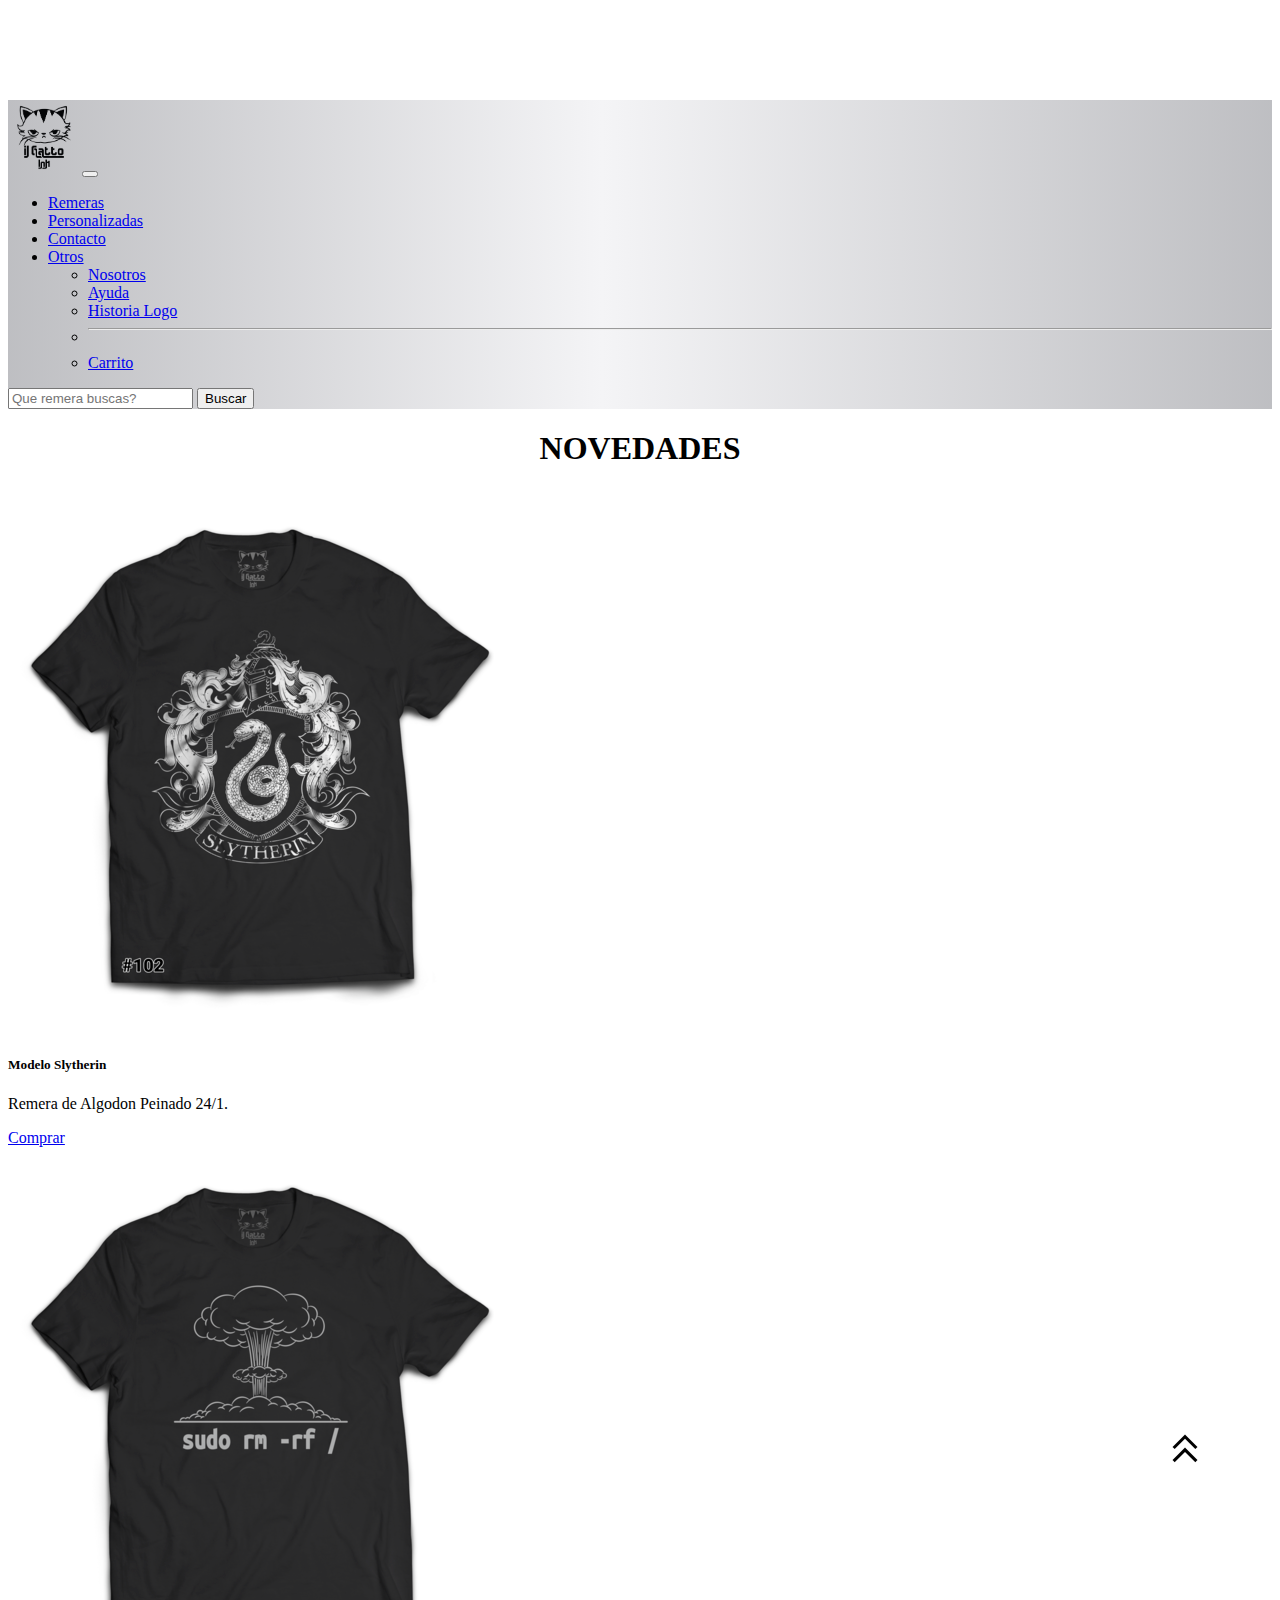
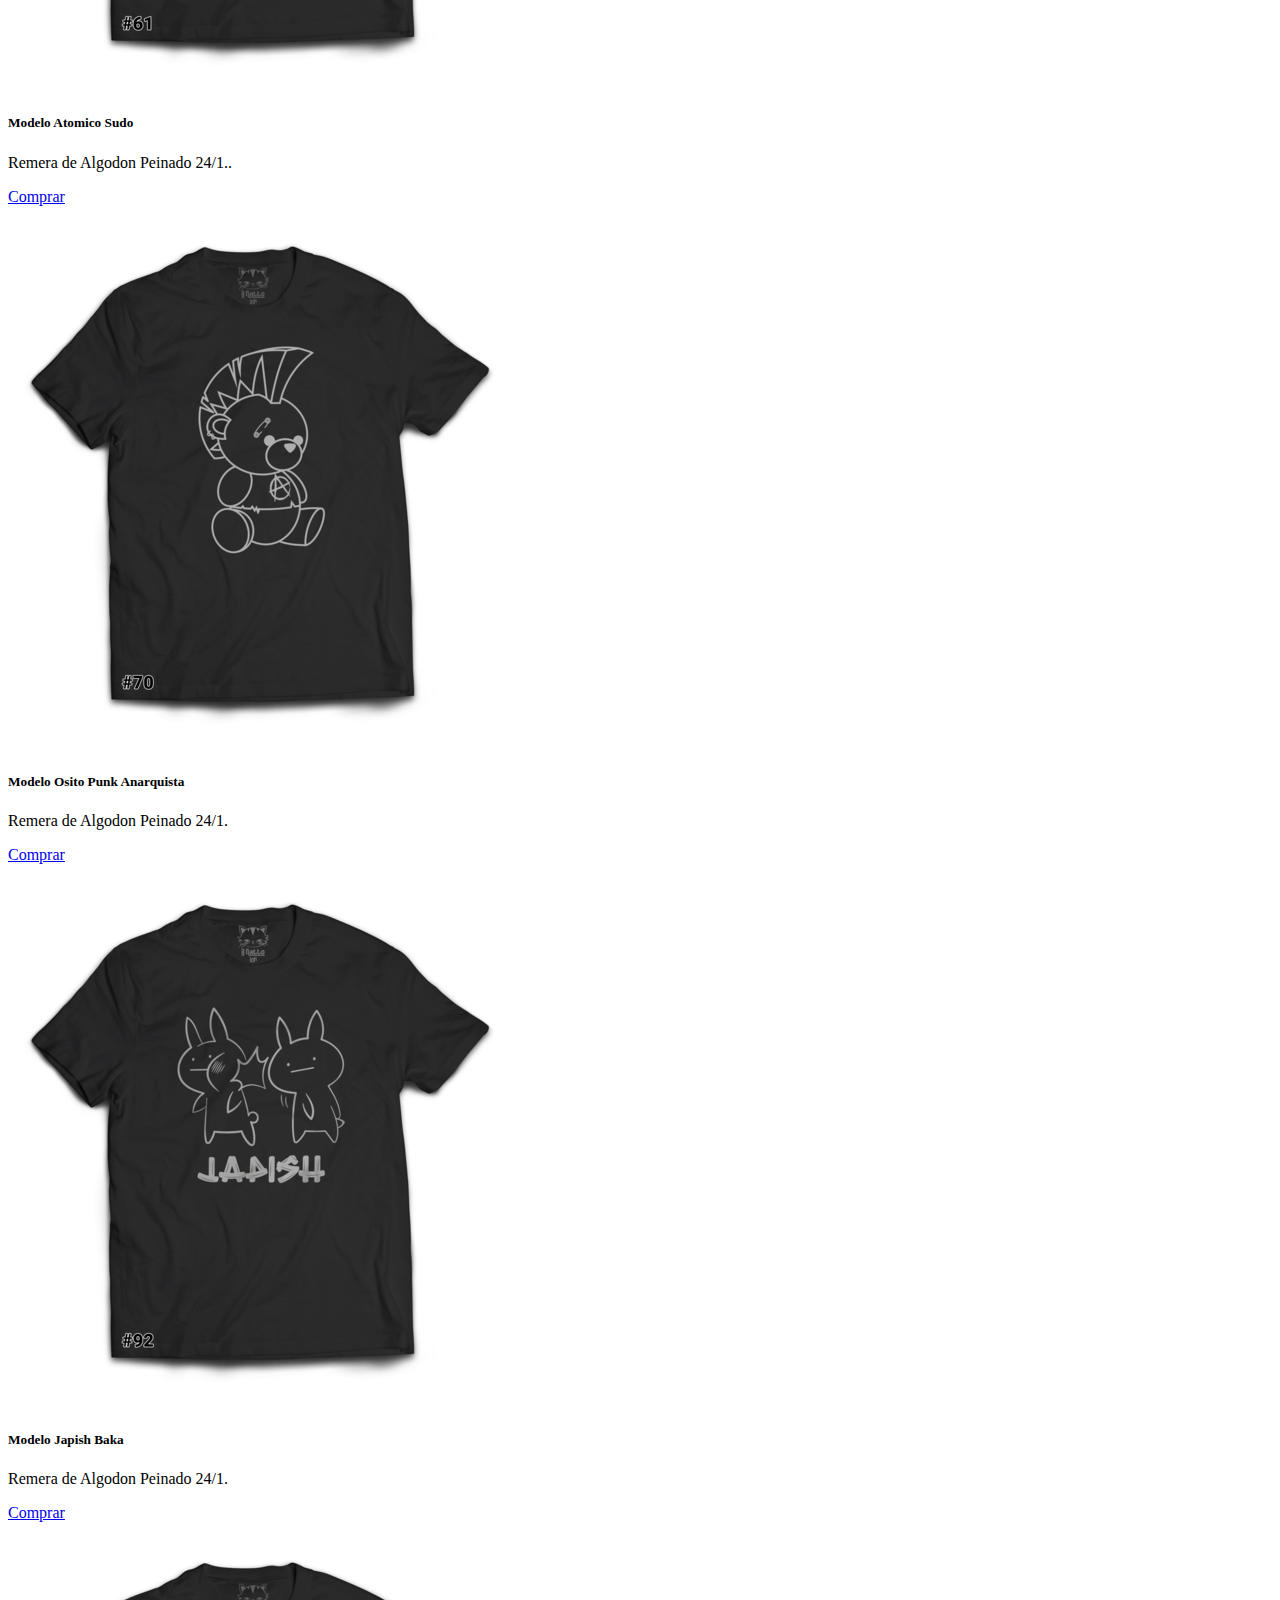
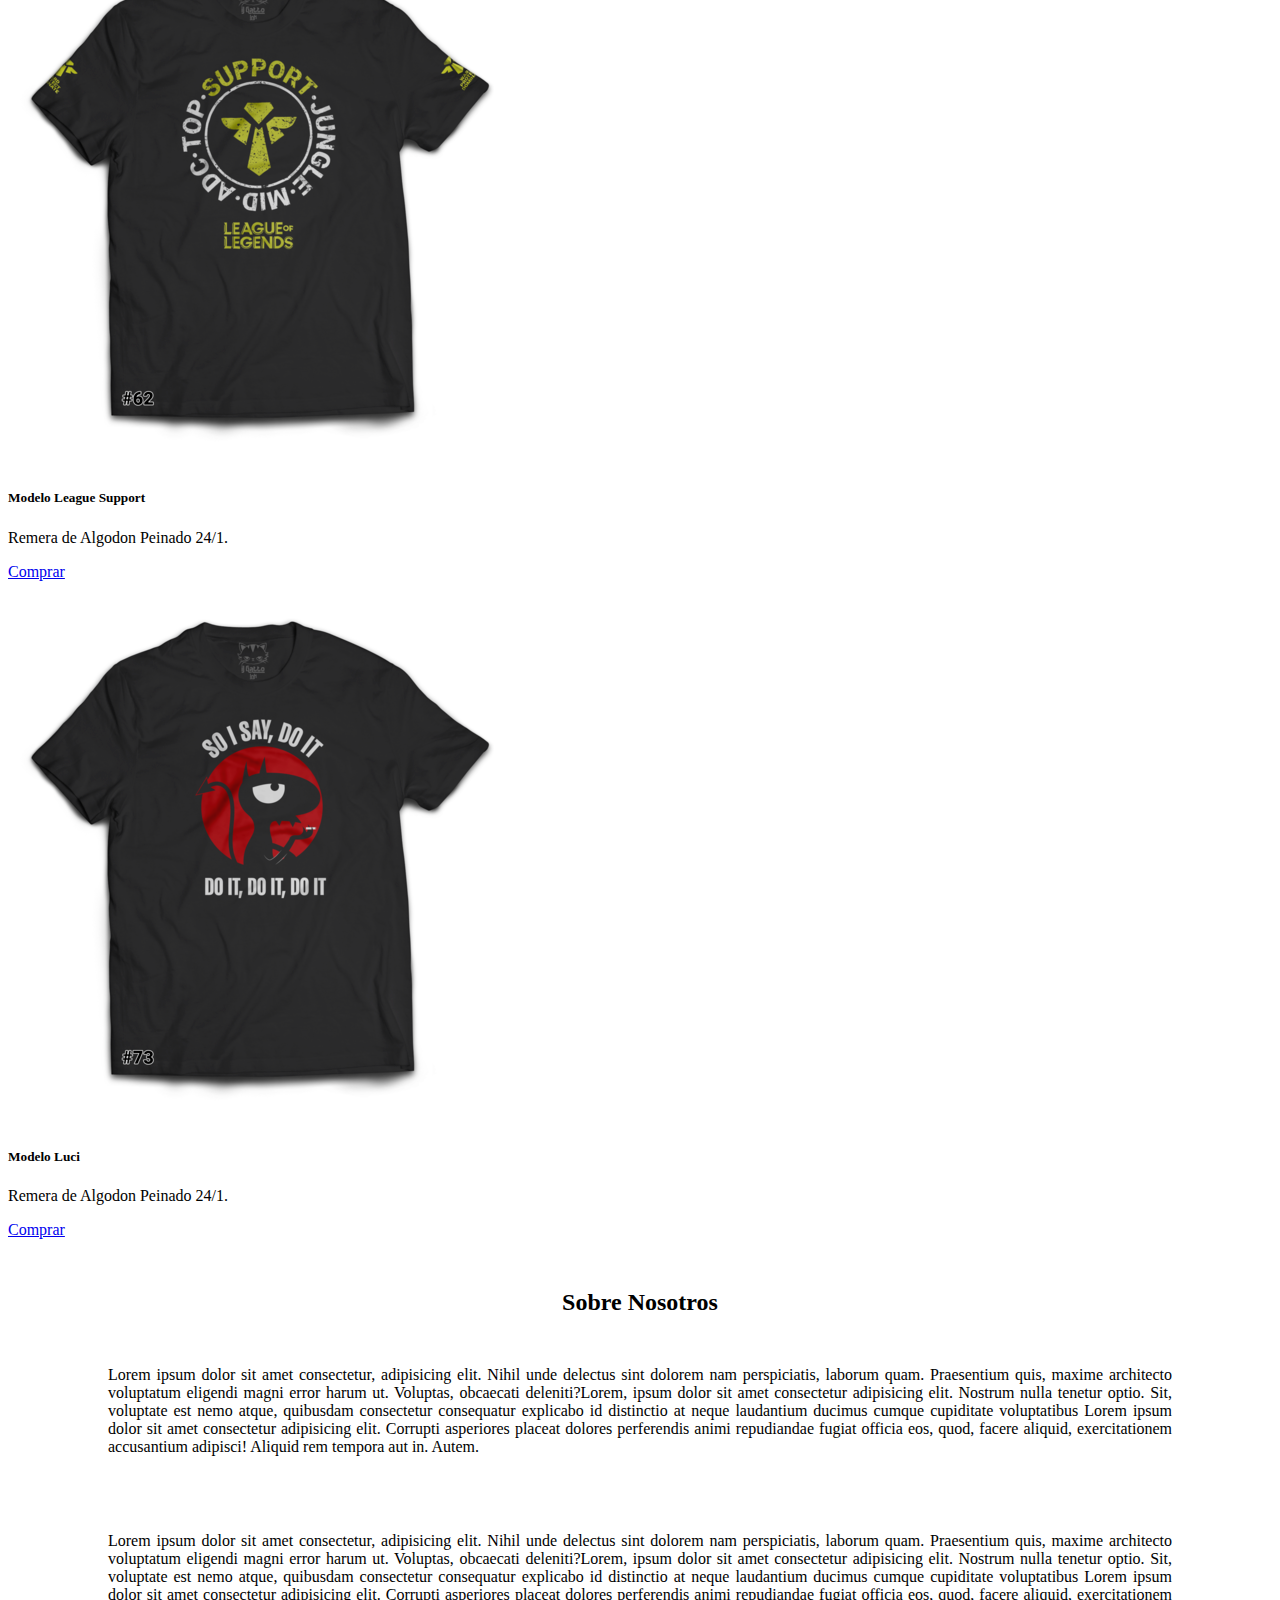
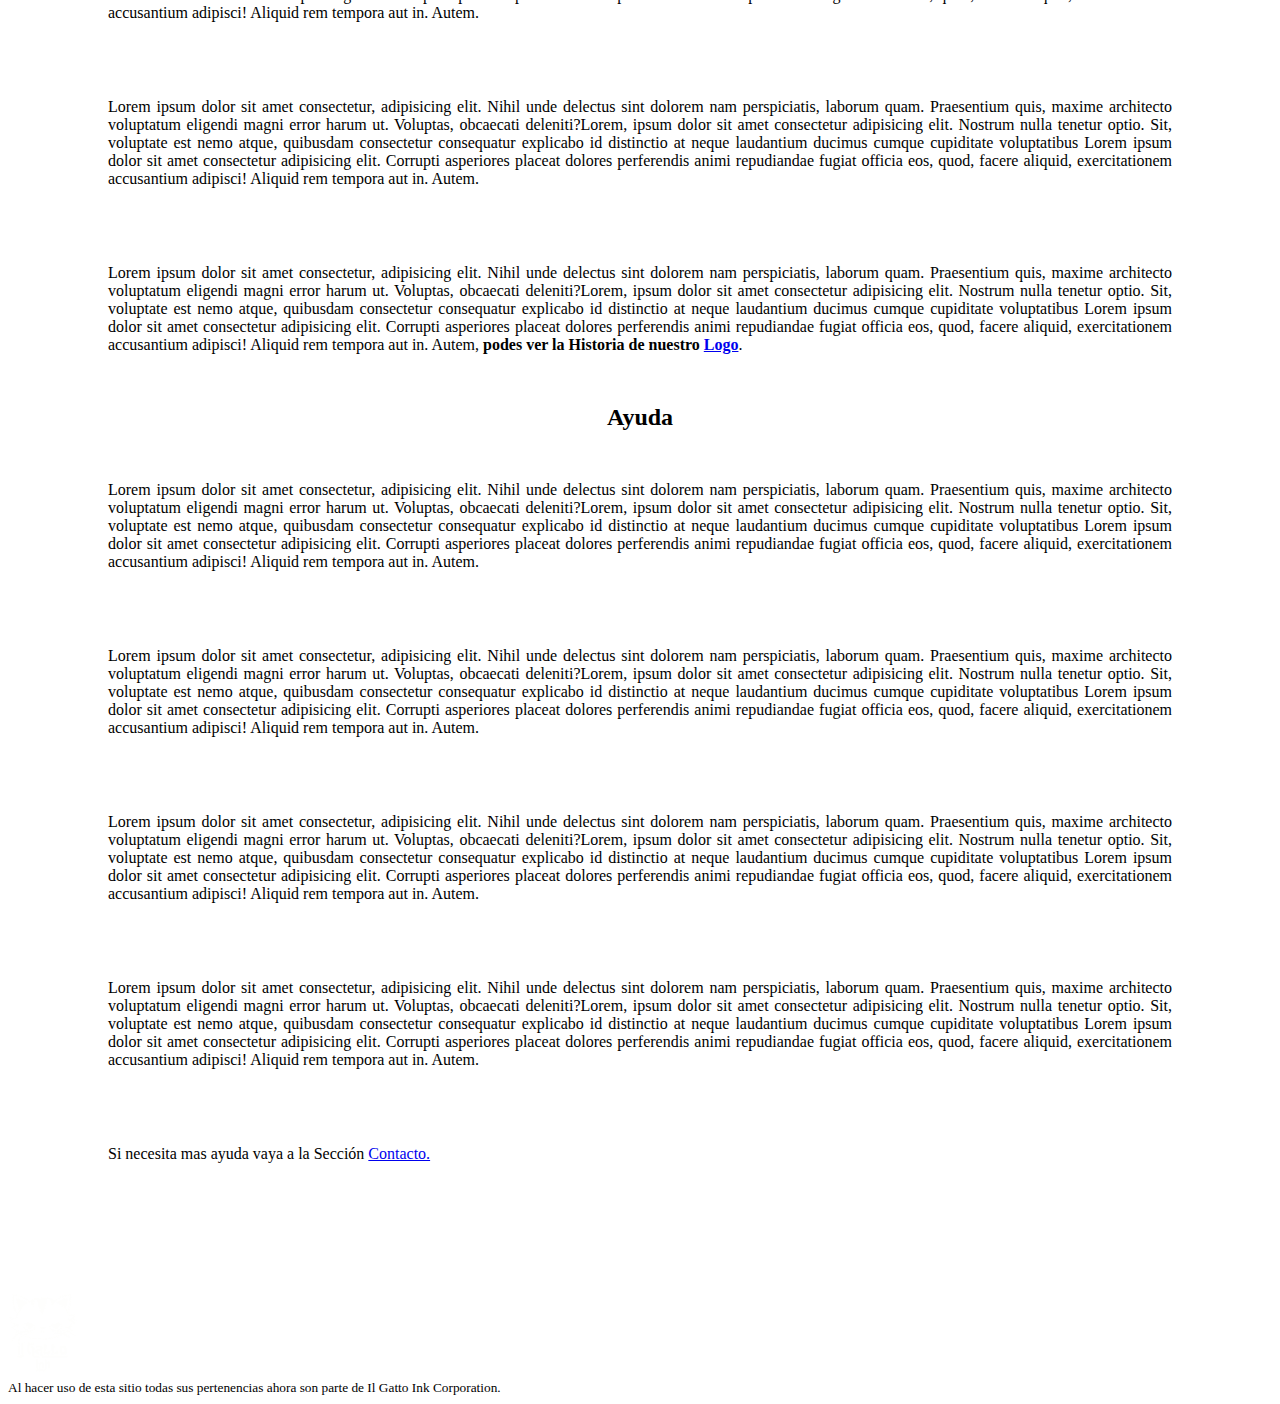
<file: index.html>
<!DOCTYPE html>
<html lang="en">
<head>
    <meta charset="UTF-8">
    <meta http-equiv="X-UA-Compatible" content="IE=edge">
    <meta name="viewport" content="width=device-width, initial-scale=1.0">
    <title>Il Gatto Ink-Inicio</title>
    <link rel="icon" type="image/png" href="./img/faviconBlancoBordeTransparente.png">
    <link href="https://cdn.jsdelivr.net/npm/bootstrap@5.2.1/dist/css/bootstrap.min.css" rel="stylesheet" integrity="sha384-iYQeCzEYFbKjA/T2uDLTpkwGzCiq6soy8tYaI1GyVh/UjpbCx/TYkiZhlZB6+fzT" crossorigin="anonymous">
    <link rel="stylesheet" href="style.css">
    <link rel="stylesheet" href="https://cdnjs.cloudflare.com/ajax/libs/animate.css/4.1.1/animate.min.css"/>
    <link rel="stylesheet" href="https://fonts.googleapis.com/css2?family=Material+Symbols+Outlined:opsz,wght,FILL,GRAD@48,400,0,0" />
</head>
<body>
    <div class="todo">
        
        <nav class="navbar fixed-top navbar-expand-lg bg-light nav-color">
            <div class="container-fluid">
            <a class="navbar-brand" href="index.html"><img class="animate__animated animate__jackInTheBox" src="img/logoNegroTransparente.png" width="70px" alt="Logo Il Gatto Ink"></a>
            <button class="navbar-toggler" type="button" data-bs-toggle="collapse" data-bs-target="#navbarSupportedContent" aria-controls="navbarSupportedContent" aria-expanded="false" aria-label="Toggle navigation">
                <span class="navbar-toggler-icon"></span>
            </button>
            <div class="collapse navbar-collapse" id="navbarSupportedContent">
                <ul class="navbar-nav me-auto mb-2 mb-lg-0">
                <li class="nav-item">
                    <a class="nav-link active" aria-current="page" href="remeras2.html">Remeras</a>
                </li>
                <li class="nav-item">
                    <a class="nav-link" href="personalizadas2.html">Personalizadas</a>
                </li>
                <li class="nav-item">
                    <a class="nav-link" href="contacto2.html">Contacto</a>
                </li>
                <li class="nav-item dropdown">
                    <a class="nav-link dropdown-toggle" href="#" role="button" data-bs-toggle="dropdown" aria-expanded="false">
                    Otros
                    </a>
                    <ul class="dropdown-menu">
                    <li><a class="dropdown-item" href="index.html#nosotros">Nosotros</a></li>
                    <li><a class="dropdown-item" href="index.html#ayuda">Ayuda</a></li>
                    <li><a class="dropdown-item" href="historia-del-logo2.html">Historia Logo</a></li>
                    <li><hr class="dropdown-divider"></li>
                    <li><a class="dropdown-item" href="#">Carrito</a></li>
                    </ul>
                </li>
                
                </ul>
                <form class="d-flex" role="search">
                <input class="form-control me-2" type="search" placeholder="Que remera buscas?" aria-label="Search">
                <button class="btn btn-outline-success" type="submit">Buscar</button>
                </form>
            </div>
            </div>
        </nav>
        

        <div class="container-fluid">
            <h1>NOVEDADES</h1>
        </div>

        <div class="container-fluid">
            <div class="row g-3">
                <div class="col-12 col-md-6 col-lg-4">
                    <div class="card">
                        <img src="img/102-Slytherin Frente Negro.png" alt="Foto de remera" class="card-img-top">
                        <div class="card-body">
                            <h5 class="card-title">Modelo Slytherin</h5>
                            <p class="card-text">Remera de Algodon Peinado 24/1.</p>
                            <a href="#" class="btn btn-primary">Comprar</a>
                        </div>
                    </div>
                </div>        
            
                <div class="col-12 col-md-6 col-lg-4">
                    <div class="card">
                        <img src="img/61-Atomico Sudo Negra.png" alt="Foto de remera" class="card-img-top">
                        <div class="card-body">
                            <h5 class="card-title">Modelo Atomico Sudo</h5>
                            <p class="card-text">Remera de Algodon Peinado 24/1..</p>
                            <a href="#" class="btn btn-primary">Comprar</a>
                        </div>
                    </div>
                </div>
            
                <div class="col-12 col-md-6 col-lg-4">
                    <div class="card">
                        <img src="img/70-Osito Punk Negra.png" alt="Foto de remera" class="card-img-top">
                        <div class="card-body">
                            <h5 class="card-title">Modelo Osito Punk Anarquista</h5>
                            <p class="card-text">Remera de Algodon Peinado 24/1.</p>
                            <a href="#" class="btn btn-primary">Comprar</a>
                        </div>
                    </div>
                </div>

                <div class="col-12 col-md-6 col-lg-4">
                    <div class="card">
                        <img src="img/92-Japish Baka Negra.png" alt="Foto de remera" class="card-img-top">
                        <div class="card-body">
                            <h5 class="card-title">Modelo Japish Baka</h5>
                            <p class="card-text">Remera de Algodon Peinado 24/1.</p>
                            <a href="#" class="btn btn-primary">Comprar</a>
                        </div>
                    </div>
                </div>

                <div class="col-12 col-md-6 col-lg-4">
                    <div class="card">
                        <img src="img/62-LOL Support Negra.png" alt="Foto de remera" class="card-img-top">
                        <div class="card-body">
                            <h5 class="card-title">Modelo League Support</h5>
                            <p class="card-text">Remera de Algodon Peinado 24/1.</p>
                            <a href="#" class="btn btn-primary">Comprar</a>
                        </div>
                    </div>
                </div>

                <div class="col-12 col-md-6 col-lg-4">
                    <div class="card">
                        <img src="img/73-Luci The Demon Negra.png" alt="Foto de remera" class="card-img-top">
                        <div class="card-body">
                            <h5 class="card-title">Modelo Luci</h5>
                            <p class="card-text">Remera de Algodon Peinado 24/1.</p>
                            <a href="#" class="btn btn-primary">Comprar</a>
                        </div>
                    </div>
                </div>
            </div>
        </div>
        <div class="container-fluid contenido" >
            <div class="row">
                <div class="col">
                    <section id="nosotros">
                        <h2>Sobre Nosotros</h2>
                        <p class="espacio" class="texto-acomodado">Lorem ipsum dolor sit amet consectetur, adipisicing elit. Nihil unde delectus sint dolorem nam perspiciatis, laborum quam. Praesentium quis, maxime architecto voluptatum eligendi magni error harum ut. Voluptas, obcaecati deleniti?Lorem, ipsum dolor sit amet consectetur adipisicing elit. Nostrum nulla tenetur optio. Sit, voluptate est nemo atque, quibusdam consectetur consequatur explicabo id distinctio at neque laudantium ducimus cumque cupiditate voluptatibus Lorem ipsum dolor sit amet consectetur adipisicing elit. Corrupti asperiores placeat dolores perferendis animi repudiandae fugiat officia eos, quod, facere aliquid, exercitationem accusantium adipisci! Aliquid rem tempora aut in. Autem.</p>

                        <p>Lorem ipsum dolor sit amet consectetur, adipisicing elit. Nihil unde delectus sint dolorem nam perspiciatis, laborum quam. Praesentium quis, maxime architecto voluptatum eligendi magni error harum ut. Voluptas, obcaecati deleniti?Lorem, ipsum dolor sit amet consectetur adipisicing elit. Nostrum nulla tenetur optio. Sit, voluptate est nemo atque, quibusdam consectetur consequatur explicabo id distinctio at neque laudantium ducimus cumque cupiditate voluptatibus Lorem ipsum dolor sit amet consectetur adipisicing elit. Corrupti asperiores placeat dolores perferendis animi repudiandae fugiat officia eos, quod, facere aliquid, exercitationem accusantium adipisci! Aliquid rem tempora aut in. Autem.</p>

                        <p>Lorem ipsum dolor sit amet consectetur, adipisicing elit. Nihil unde delectus sint dolorem nam perspiciatis, laborum quam. Praesentium quis, maxime architecto voluptatum eligendi magni error harum ut. Voluptas, obcaecati deleniti?Lorem, ipsum dolor sit amet consectetur adipisicing elit. Nostrum nulla tenetur optio. Sit, voluptate est nemo atque, quibusdam consectetur consequatur explicabo id distinctio at neque laudantium ducimus cumque cupiditate voluptatibus Lorem ipsum dolor sit amet consectetur adipisicing elit. Corrupti asperiores placeat dolores perferendis animi repudiandae fugiat officia eos, quod, facere aliquid, exercitationem accusantium adipisci! Aliquid rem tempora aut in. Autem.</p>
                        
                        <p>Lorem ipsum dolor sit amet consectetur, adipisicing elit. Nihil unde delectus sint dolorem nam perspiciatis, laborum quam. Praesentium quis, maxime architecto voluptatum eligendi magni error harum ut. Voluptas, obcaecati deleniti?Lorem, ipsum dolor sit amet consectetur adipisicing elit. Nostrum nulla tenetur optio. Sit, voluptate est nemo atque, quibusdam consectetur consequatur explicabo id distinctio at neque laudantium ducimus cumque cupiditate voluptatibus Lorem ipsum dolor sit amet consectetur adipisicing elit. Corrupti asperiores placeat dolores perferendis animi repudiandae fugiat officia eos, quod, facere aliquid, exercitationem accusantium adipisci! Aliquid rem tempora aut in. Autem, <strong>podes ver la Historia de nuestro <a href="historia-del-logo2.html">Logo</strong></a>.</p>
                    </section>

                    <section id="ayuda">
                        <h2>Ayuda</h2>

                        <p>Lorem ipsum dolor sit amet consectetur, adipisicing elit. Nihil unde delectus sint dolorem nam perspiciatis, laborum quam. Praesentium quis, maxime architecto voluptatum eligendi magni error harum ut. Voluptas, obcaecati deleniti?Lorem, ipsum dolor sit amet consectetur adipisicing elit. Nostrum nulla tenetur optio. Sit, voluptate est nemo atque, quibusdam consectetur consequatur explicabo id distinctio at neque laudantium ducimus cumque cupiditate voluptatibus Lorem ipsum dolor sit amet consectetur adipisicing elit. Corrupti asperiores placeat dolores perferendis animi repudiandae fugiat officia eos, quod, facere aliquid, exercitationem accusantium adipisci! Aliquid rem tempora aut in. Autem.</p>

                        <p>Lorem ipsum dolor sit amet consectetur, adipisicing elit. Nihil unde delectus sint dolorem nam perspiciatis, laborum quam. Praesentium quis, maxime architecto voluptatum eligendi magni error harum ut. Voluptas, obcaecati deleniti?Lorem, ipsum dolor sit amet consectetur adipisicing elit. Nostrum nulla tenetur optio. Sit, voluptate est nemo atque, quibusdam consectetur consequatur explicabo id distinctio at neque laudantium ducimus cumque cupiditate voluptatibus Lorem ipsum dolor sit amet consectetur adipisicing elit. Corrupti asperiores placeat dolores perferendis animi repudiandae fugiat officia eos, quod, facere aliquid, exercitationem accusantium adipisci! Aliquid rem tempora aut in. Autem.</p>

                        <p>Lorem ipsum dolor sit amet consectetur, adipisicing elit. Nihil unde delectus sint dolorem nam perspiciatis, laborum quam. Praesentium quis, maxime architecto voluptatum eligendi magni error harum ut. Voluptas, obcaecati deleniti?Lorem, ipsum dolor sit amet consectetur adipisicing elit. Nostrum nulla tenetur optio. Sit, voluptate est nemo atque, quibusdam consectetur consequatur explicabo id distinctio at neque laudantium ducimus cumque cupiditate voluptatibus Lorem ipsum dolor sit amet consectetur adipisicing elit. Corrupti asperiores placeat dolores perferendis animi repudiandae fugiat officia eos, quod, facere aliquid, exercitationem accusantium adipisci! Aliquid rem tempora aut in. Autem.</p>

                        <p>Lorem ipsum dolor sit amet consectetur, adipisicing elit. Nihil unde delectus sint dolorem nam perspiciatis, laborum quam. Praesentium quis, maxime architecto voluptatum eligendi magni error harum ut. Voluptas, obcaecati deleniti?Lorem, ipsum dolor sit amet consectetur adipisicing elit. Nostrum nulla tenetur optio. Sit, voluptate est nemo atque, quibusdam consectetur consequatur explicabo id distinctio at neque laudantium ducimus cumque cupiditate voluptatibus Lorem ipsum dolor sit amet consectetur adipisicing elit. Corrupti asperiores placeat dolores perferendis animi repudiandae fugiat officia eos, quod, facere aliquid, exercitationem accusantium adipisci! Aliquid rem tempora aut in. Autem.</p>

                        <p>Si necesita mas ayuda vaya a la Sección <a href="contacto2.html">Contacto.</a></p>
                        
                    </section>
                </div>
            </div>
        </div>
        
        <a href="#" class="siempre-al-top "><span class="material-symbols-outlined">keyboard_double_arrow_up</span></a>
        
        
                           
        <footer class="py-4 bg-dark text-white-50">
            <div class="container-fluid text-center">
            <img src="img/logoBlancoTransparente.png" width="70px" alt="Logo Il Gatto Ink">
            </div>
            <div class="container-fluid text-center">
                <small>Al hacer uso de esta sitio todas sus pertenencias ahora son parte de Il Gatto Ink Corporation.</small>
            </div>
        </footer>       
        
      
 
    </div>   
    
<!-- bootstrap script -->
    <!-- NO TOCAR -->
    <script src="https://cdn.jsdelivr.net/npm/bootstrap@5.2.1/dist/js/bootstrap.bundle.min.js" integrity="sha384-u1OknCvxWvY5kfmNBILK2hRnQC3Pr17a+RTT6rIHI7NnikvbZlHgTPOOmMi466C8" crossorigin="anonymous"></script>
</body>
</html>
</file>
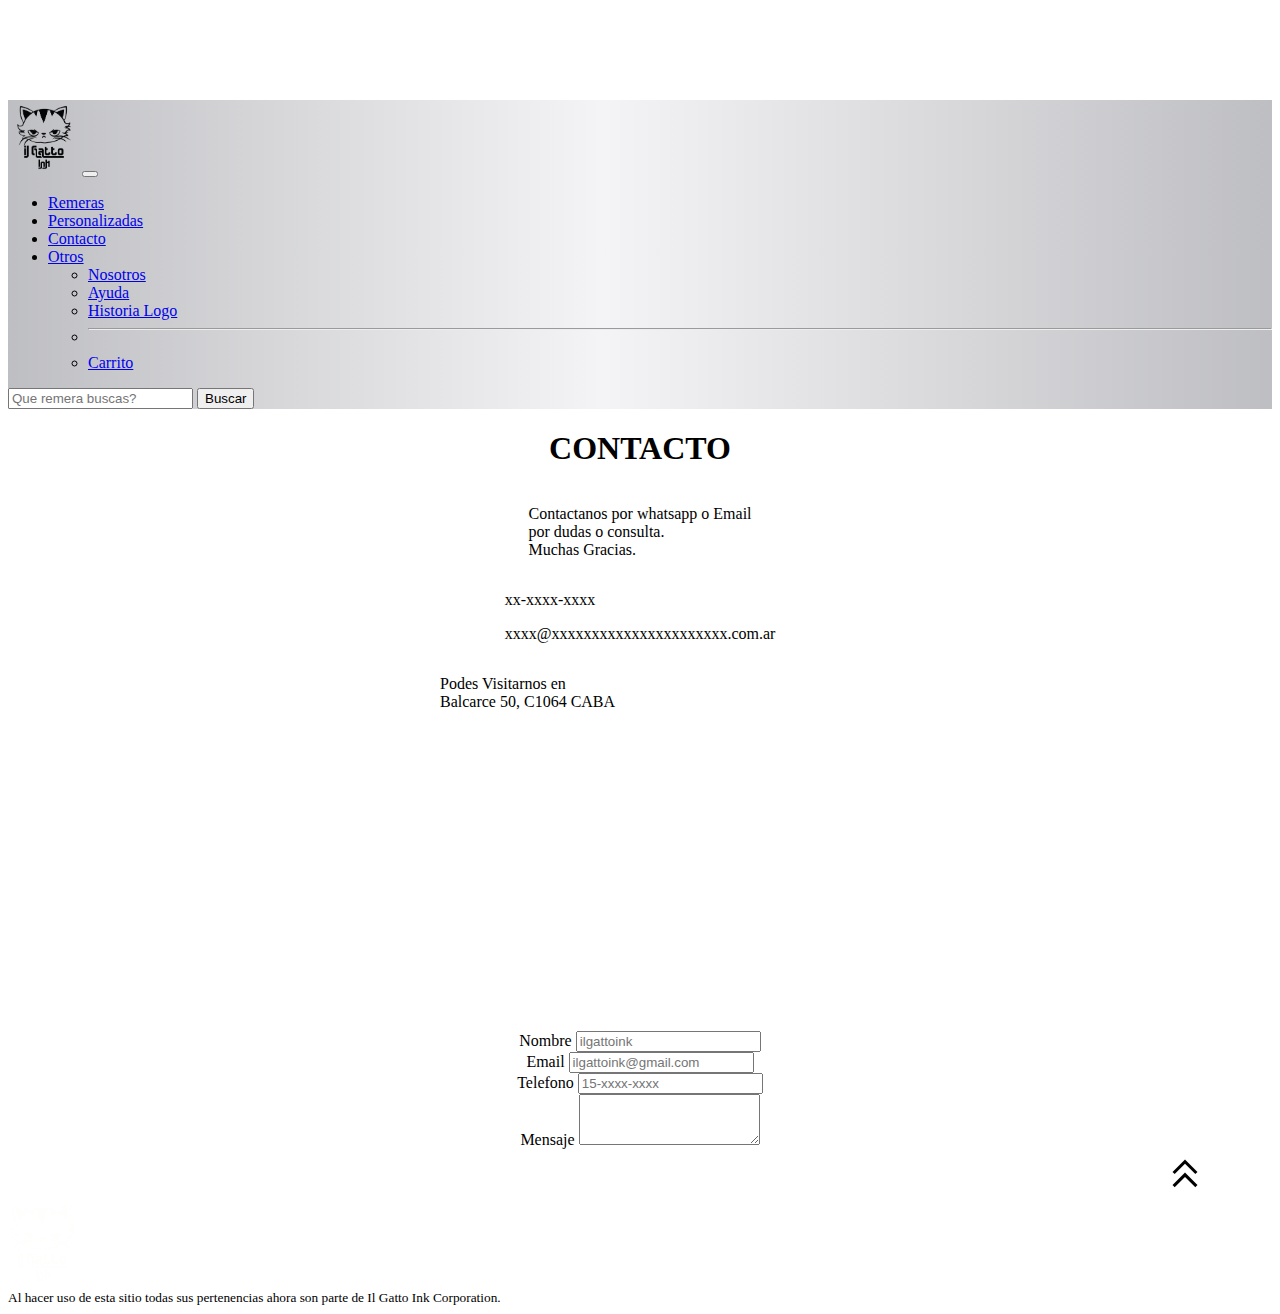
<file: contacto2.html>
<!DOCTYPE html>
<html lang="en">
<head>
    <meta charset="UTF-8">
    <meta http-equiv="X-UA-Compatible" content="IE=edge">
    <meta name="viewport" content="width=device-width, initial-scale=1.0">
    <title>Il Gatto Ink-Contacto</title>
    <link rel="icon" type="image/png" href="./img/faviconBlancoBordeTransparente.png">
    <link href="https://cdn.jsdelivr.net/npm/bootstrap@5.2.1/dist/css/bootstrap.min.css" rel="stylesheet" integrity="sha384-iYQeCzEYFbKjA/T2uDLTpkwGzCiq6soy8tYaI1GyVh/UjpbCx/TYkiZhlZB6+fzT" crossorigin="anonymous">
    <link rel="stylesheet" href="style.css">
    <link rel="stylesheet" href="https://cdnjs.cloudflare.com/ajax/libs/animate.css/4.1.1/animate.min.css"/>
    <link rel="stylesheet" href="https://fonts.googleapis.com/css2?family=Material+Symbols+Outlined:opsz,wght,FILL,GRAD@48,400,0,0" />
</head>
<body>
    <div class="todo">
        
        <nav class="navbar fixed-top navbar-expand-lg bg-light nav-color">
            <div class="container-fluid">
            <a class="navbar-brand" href="index.html"><img class="animate__animated animate__jackInTheBox" src="img/logoNegroTransparente.png" width="70px" alt="Logo Il Gatto Ink"></a>
            <button class="navbar-toggler" type="button" data-bs-toggle="collapse" data-bs-target="#navbarSupportedContent" aria-controls="navbarSupportedContent" aria-expanded="false" aria-label="Toggle navigation">
                <span class="navbar-toggler-icon"></span>
            </button>
            <div class="collapse navbar-collapse" id="navbarSupportedContent">
                <ul class="navbar-nav me-auto mb-2 mb-lg-0">
                <li class="nav-item">
                    <a class="nav-link active" aria-current="page" href="remeras2.html">Remeras</a>
                </li>
                <li class="nav-item">
                    <a class="nav-link" href="personalizadas2.html">Personalizadas</a>
                </li>
                <li class="nav-item">
                    <a class="nav-link" href="contacto2.html">Contacto</a>
                </li>
                <li class="nav-item dropdown">
                    <a class="nav-link dropdown-toggle" href="#" role="button" data-bs-toggle="dropdown" aria-expanded="false">
                    Otros
                    </a>
                    <ul class="dropdown-menu">
                    <li><a class="dropdown-item" href="index.html#nosotros">Nosotros</a></li>
                    <li><a class="dropdown-item" href="index.html#ayuda">Ayuda</a></li>
                    <li><a class="dropdown-item" href="historia-del-logo2.html">Historia Logo</a></li>
                    <li><hr class="dropdown-divider"></li>
                    <li><a class="dropdown-item" href="#">Carrito</a></li>
                    </ul>
                </li>
                
                </ul>
                <form class="d-flex" role="search">
                <input class="form-control me-2" type="search" placeholder="Que remera buscas?" aria-label="Search">
                <button class="btn btn-outline-success" type="submit">Buscar</button>
                </form>
            </div>
            </div>
        </nav>
    
    
        <div class="container-fluid">
            <h1>CONTACTO</h1>
        </div>

        <div class="contacto-acomodar">
            <div class="espacio">
                <p>Contactanos por whatsapp o Email<br>
                por dudas o consulta.<br>
                Muchas Gracias.</p>
            </div>

            <div class="espacio">
                <i class="fa-brands fa-whatsapp" ></i>
                <p>xx-xxxx-xxxx</p>
                <i class="fa-solid fa-envelope"></i>
                <p>xxxx@xxxxxxxxxxxxxxxxxxxxxx.com.ar</p>
            </div>


            <section class="espacio">
                <p>Podes Visitarnos en<br>Balcarce 50, C1064 CABA</p>
                <iframe  class="mapa" src="https://www.google.com/maps/embed?pb=!1m18!1m12!1m3!1d3283.8403573274204!2d-58.37249508397916!3d-34.60819816524369!2m3!1f0!2f0!3f0!3m2!1i1024!2i768!4f13.1!3m3!1m2!1s0x95a3352c95f0d4f5%3A0xee8dc0a5eb259e82!2sBalcarce%2050%2C%20C1064%20CABA!5e0!3m2!1ses!2sar!4v1661540945492!5m2!1ses!2sar" width="400" height="300" style="border:0;" allowfullscreen="" loading="lazy" referrerpolicy="no-referrer-when-downgrade" class="espacio"></iframe>
            </section>

            <div class="col-10 col-md-6 col-lg-6">
                <label for="exampleFormControlInput1" class="form-label">Nombre</label>
                <input type="email" class="form-control" id="exampleFormControlInput1" placeholder="ilgattoink">
            </div>
            <div class="col-10 col-md-6 col-lg-6">
                <label for="exampleFormControlInput1" class="form-label">Email</label>
                <input type="email" class="form-control" id="exampleFormControlInput1" placeholder="ilgattoink@gmail.com">
            </div>
            <div class="col-10 col-md-6 col-lg-6">
                <label for="exampleFormControlInput1" class="form-label">Telefono</label>
                <input type="email" class="form-control" id="exampleFormControlInput1" placeholder="15-xxxx-xxxx">
            </div>
            <div class="col-10 col-md-6 col-lg-6">
                <label for="exampleFormControlTextarea1" class="form-label">Mensaje</label>
                <textarea class="form-control" id="exampleFormControlTextarea1" rows="3"></textarea>
            </div>
        
        </div>
    
        <a href="#" class="siempre-al-top "><span class="material-symbols-outlined">keyboard_double_arrow_up</span></a>
        
        
                           
        <footer class="py-4 bg-dark text-white-50">
            <div class="container-fluid text-center">
            <img src="img/logoBlancoTransparente.png" width="70px" alt="Logo Il Gatto Ink">
            </div>
            <div class="container-fluid text-center">
                <small>Al hacer uso de esta sitio todas sus pertenencias ahora son parte de Il Gatto Ink Corporation.</small>
            </div>
        </footer>       
        
      
 
    </div>     
    
<!-- bootstrap script -->
    <!-- NO TOCAR -->
    <script src="https://cdn.jsdelivr.net/npm/bootstrap@5.2.1/dist/js/bootstrap.bundle.min.js" integrity="sha384-u1OknCvxWvY5kfmNBILK2hRnQC3Pr17a+RTT6rIHI7NnikvbZlHgTPOOmMi466C8" crossorigin="anonymous"></script>
</body>
</html>
</file>
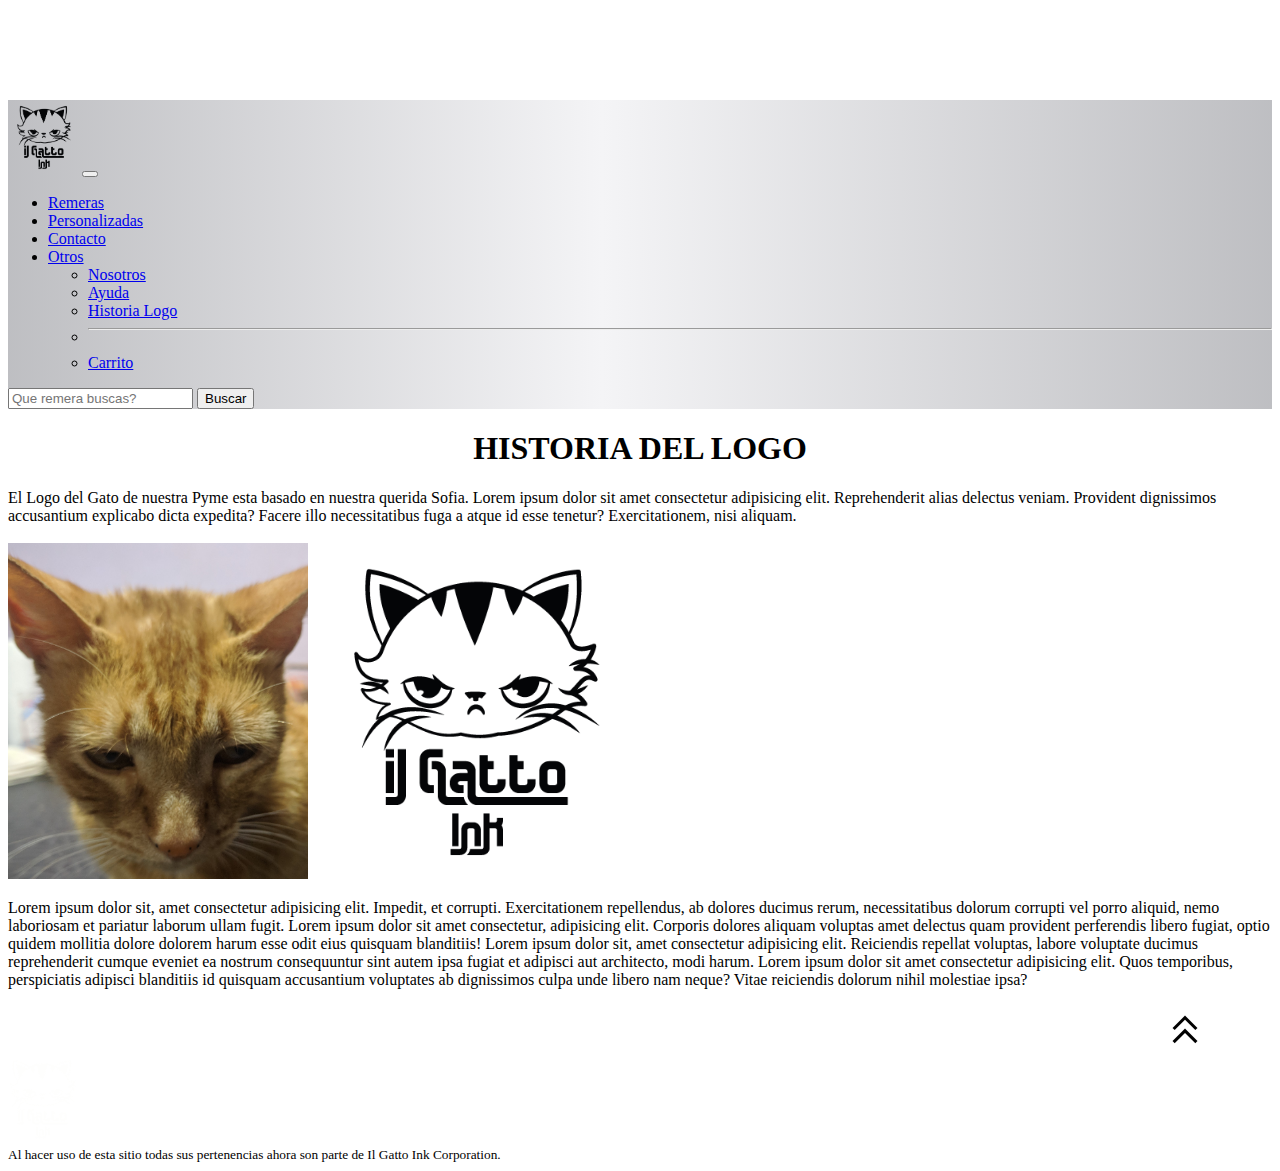
<file: historia-del-logo2.html>
<!DOCTYPE html>
<html lang="en">
<head>  
    <meta charset="UTF-8">
    <meta http-equiv="X-UA-Compatible" content="IE=edge">
    <meta name="viewport" content="width=device-width, initial-scale=1.0">
    <title>Il Gatto Ink-Logo</title>
    <link rel="icon" type="image/png" href="./img/faviconBlancoBordeTransparente.png">
    <link href="https://cdn.jsdelivr.net/npm/bootstrap@5.2.1/dist/css/bootstrap.min.css" rel="stylesheet" integrity="sha384-iYQeCzEYFbKjA/T2uDLTpkwGzCiq6soy8tYaI1GyVh/UjpbCx/TYkiZhlZB6+fzT" crossorigin="anonymous">
    <link rel="stylesheet" href="style.css">
    <link rel="stylesheet" href="https://cdnjs.cloudflare.com/ajax/libs/animate.css/4.1.1/animate.min.css"/>
    <link rel="stylesheet" href="https://fonts.googleapis.com/css2?family=Material+Symbols+Outlined:opsz,wght,FILL,GRAD@48,400,0,0" />
</head>
<body>
    <div class="todo">
        
        <nav class="navbar fixed-top navbar-expand-lg bg-light nav-color">
            <div class="container-fluid">
            <a class="navbar-brand" href="index.html"><img class="animate__animated animate__jackInTheBox" src="img/logoNegroTransparente.png" width="70px" alt="Logo Il Gatto Ink"></a>
            <button class="navbar-toggler" type="button" data-bs-toggle="collapse" data-bs-target="#navbarSupportedContent" aria-controls="navbarSupportedContent" aria-expanded="false" aria-label="Toggle navigation">
                <span class="navbar-toggler-icon"></span>
            </button>
            <div class="collapse navbar-collapse" id="navbarSupportedContent">
                <ul class="navbar-nav me-auto mb-2 mb-lg-0">
                <li class="nav-item">
                    <a class="nav-link active" aria-current="page" href="remeras2.html">Remeras</a>
                </li>
                <li class="nav-item">
                    <a class="nav-link" href="personalizadas2.html">Personalizadas</a>
                </li>
                <li class="nav-item">
                    <a class="nav-link" href="contacto2.html">Contacto</a>
                </li>
                <li class="nav-item dropdown">
                    <a class="nav-link dropdown-toggle" href="#" role="button" data-bs-toggle="dropdown" aria-expanded="false">
                    Otros
                    </a>
                    <ul class="dropdown-menu">
                    <li><a class="dropdown-item" href="index.html#nosotros">Nosotros</a></li>
                    <li><a class="dropdown-item" href="index.html#ayuda">Ayuda</a></li>
                    <li><a class="dropdown-item" href="historia-del-logo2.html">Historia Logo</a></li>
                    <li><hr class="dropdown-divider"></li>
                    <li><a class="dropdown-item" href="#">Carrito</a></li>
                    </ul>
                </li>
                
                </ul>
                <form class="d-flex" role="search">
                <input class="form-control me-2" type="search" placeholder="Que remera buscas?" aria-label="Search">
                <button class="btn btn-outline-success" type="submit">Buscar</button>
                </form>
            </div>
            </div>
        </nav>


        <div class="container-fluid">
            <h1>HISTORIA DEL LOGO</h1>
        </div>

        <div class="container text-center">
            <div class="row align-items-start">
            <div class="col g-5">
                <p class="espacio">El Logo del Gato de nuestra Pyme esta basado en nuestra querida Sofia. Lorem ipsum dolor sit amet consectetur adipisicing elit. Reprehenderit alias delectus veniam. Provident dignissimos accusantium explicabo dicta expedita? Facere illo necessitatibus fuga a atque id esse tenetur? Exercitationem, nisi aliquam.</p>
            </div>          
            </div>
        </div>

        <div class="container text-center">
            <div class="row align-items-start">
            <div class="col g-5">
                <img src="img/sofia.jpg" alt="" width="300" class="espacio">
                <img src="img/logoNegroTransparente.png" alt="" width="320">          </div>          
            </div>
        </div>

        <div class="container text-center">
            <div class="row align-items-start">
            <div class="col g-5">
                <p class="espacio">Lorem ipsum dolor sit, amet consectetur adipisicing elit. Impedit, et corrupti. Exercitationem repellendus, ab dolores ducimus rerum, necessitatibus dolorum corrupti vel porro aliquid, nemo laboriosam et pariatur laborum ullam fugit. Lorem ipsum dolor sit amet consectetur, adipisicing elit. Corporis dolores aliquam voluptas amet delectus quam provident perferendis libero fugiat, optio quidem mollitia dolore dolorem harum esse odit eius quisquam blanditiis! Lorem ipsum dolor sit, amet consectetur adipisicing elit. Reiciendis repellat voluptas, labore voluptate ducimus reprehenderit cumque eveniet ea nostrum consequuntur sint autem ipsa fugiat et adipisci aut architecto, modi harum. Lorem ipsum dolor sit amet consectetur adipisicing elit. Quos temporibus, perspiciatis adipisci blanditiis id quisquam accusantium voluptates ab dignissimos culpa unde libero nam neque? Vitae reiciendis dolorum nihil molestiae ipsa?</p>
            </div>          
            </div>
        </div>
   
        <a href="#" class="siempre-al-top "><span class="material-symbols-outlined">keyboard_double_arrow_up</span></a>
        
        
                           
        <footer class="py-4 bg-dark text-white-50">
            <div class="container-fluid text-center">
            <img src="img/logoBlancoTransparente.png" width="70px" alt="Logo Il Gatto Ink">
            </div>
            <div class="container-fluid text-center">
                <small>Al hacer uso de esta sitio todas sus pertenencias ahora son parte de Il Gatto Ink Corporation.</small>
            </div>
        </footer>       
    
  

    </div>       
    
<!-- bootstrap script -->
    <!-- NO TOCAR -->
    <script src="https://cdn.jsdelivr.net/npm/bootstrap@5.2.1/dist/js/bootstrap.bundle.min.js" integrity="sha384-u1OknCvxWvY5kfmNBILK2hRnQC3Pr17a+RTT6rIHI7NnikvbZlHgTPOOmMi466C8" crossorigin="anonymous"></script>
</body>
</html>
</file>
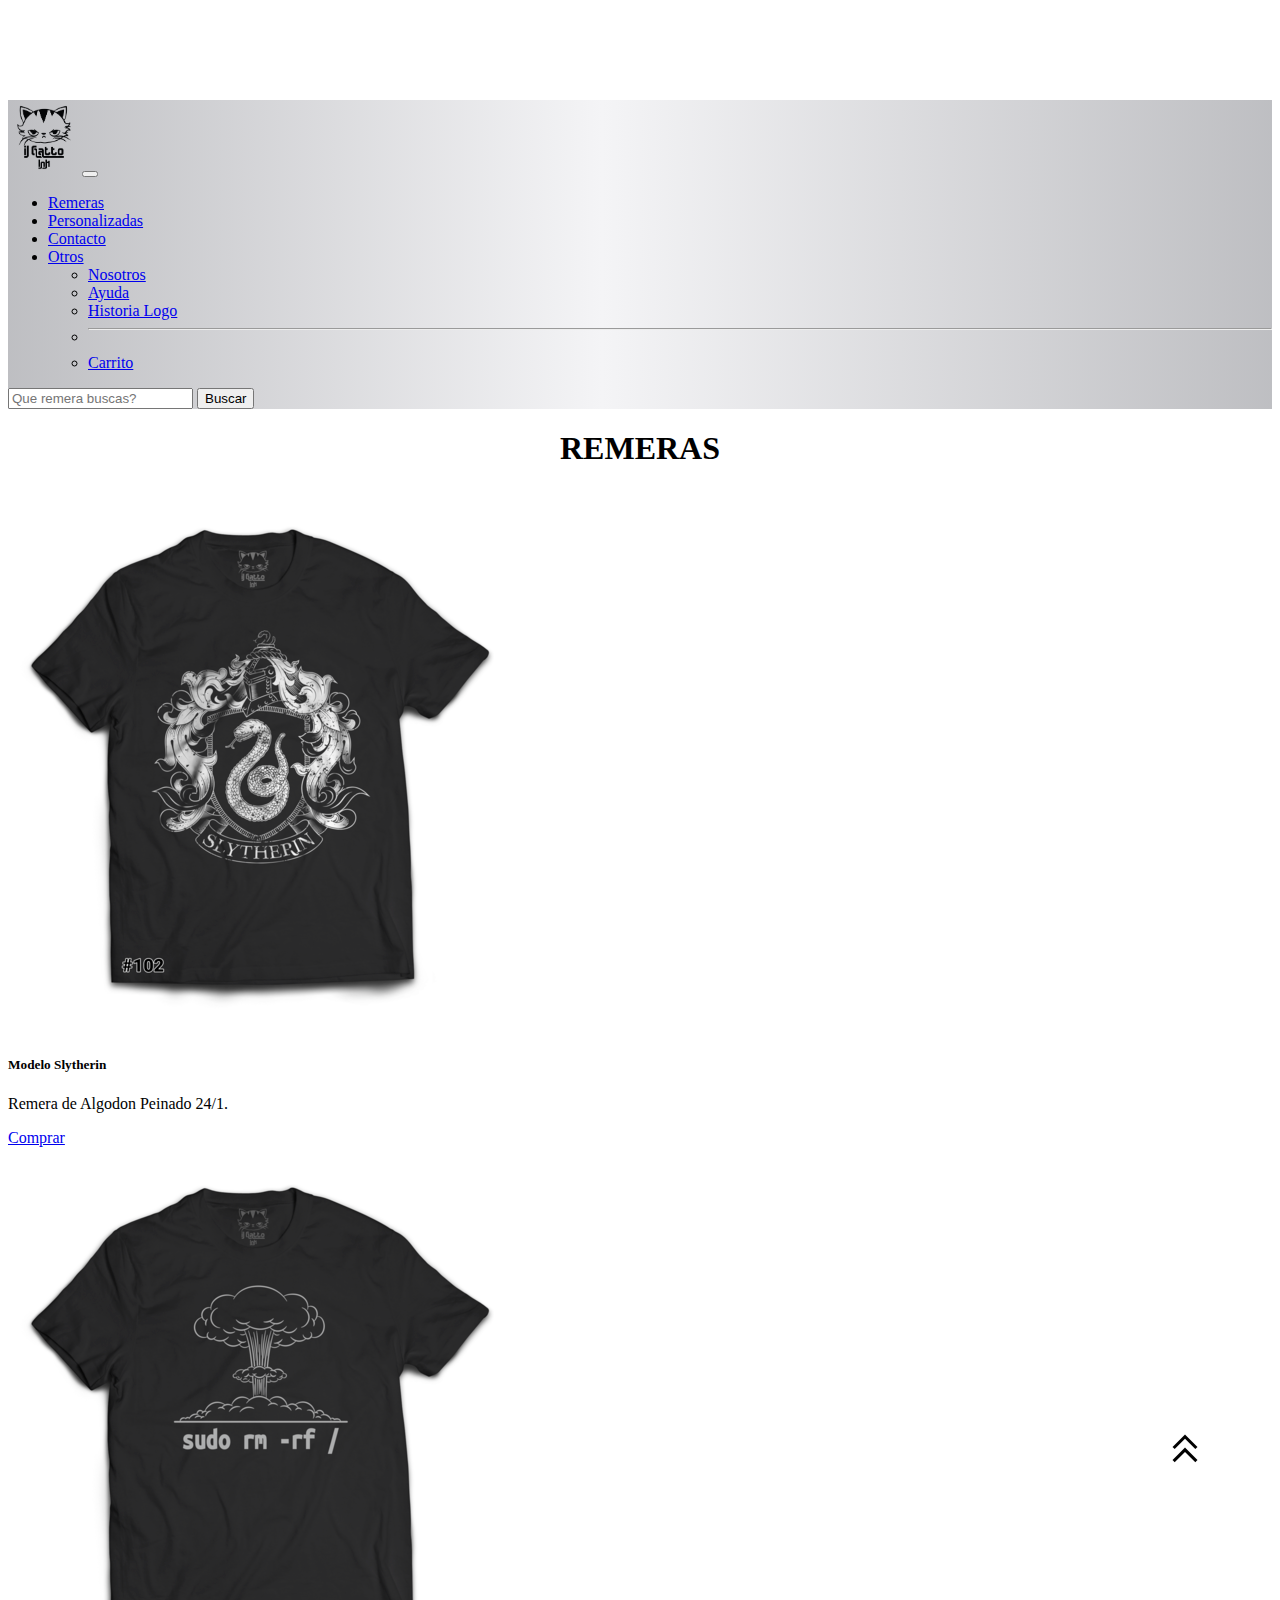
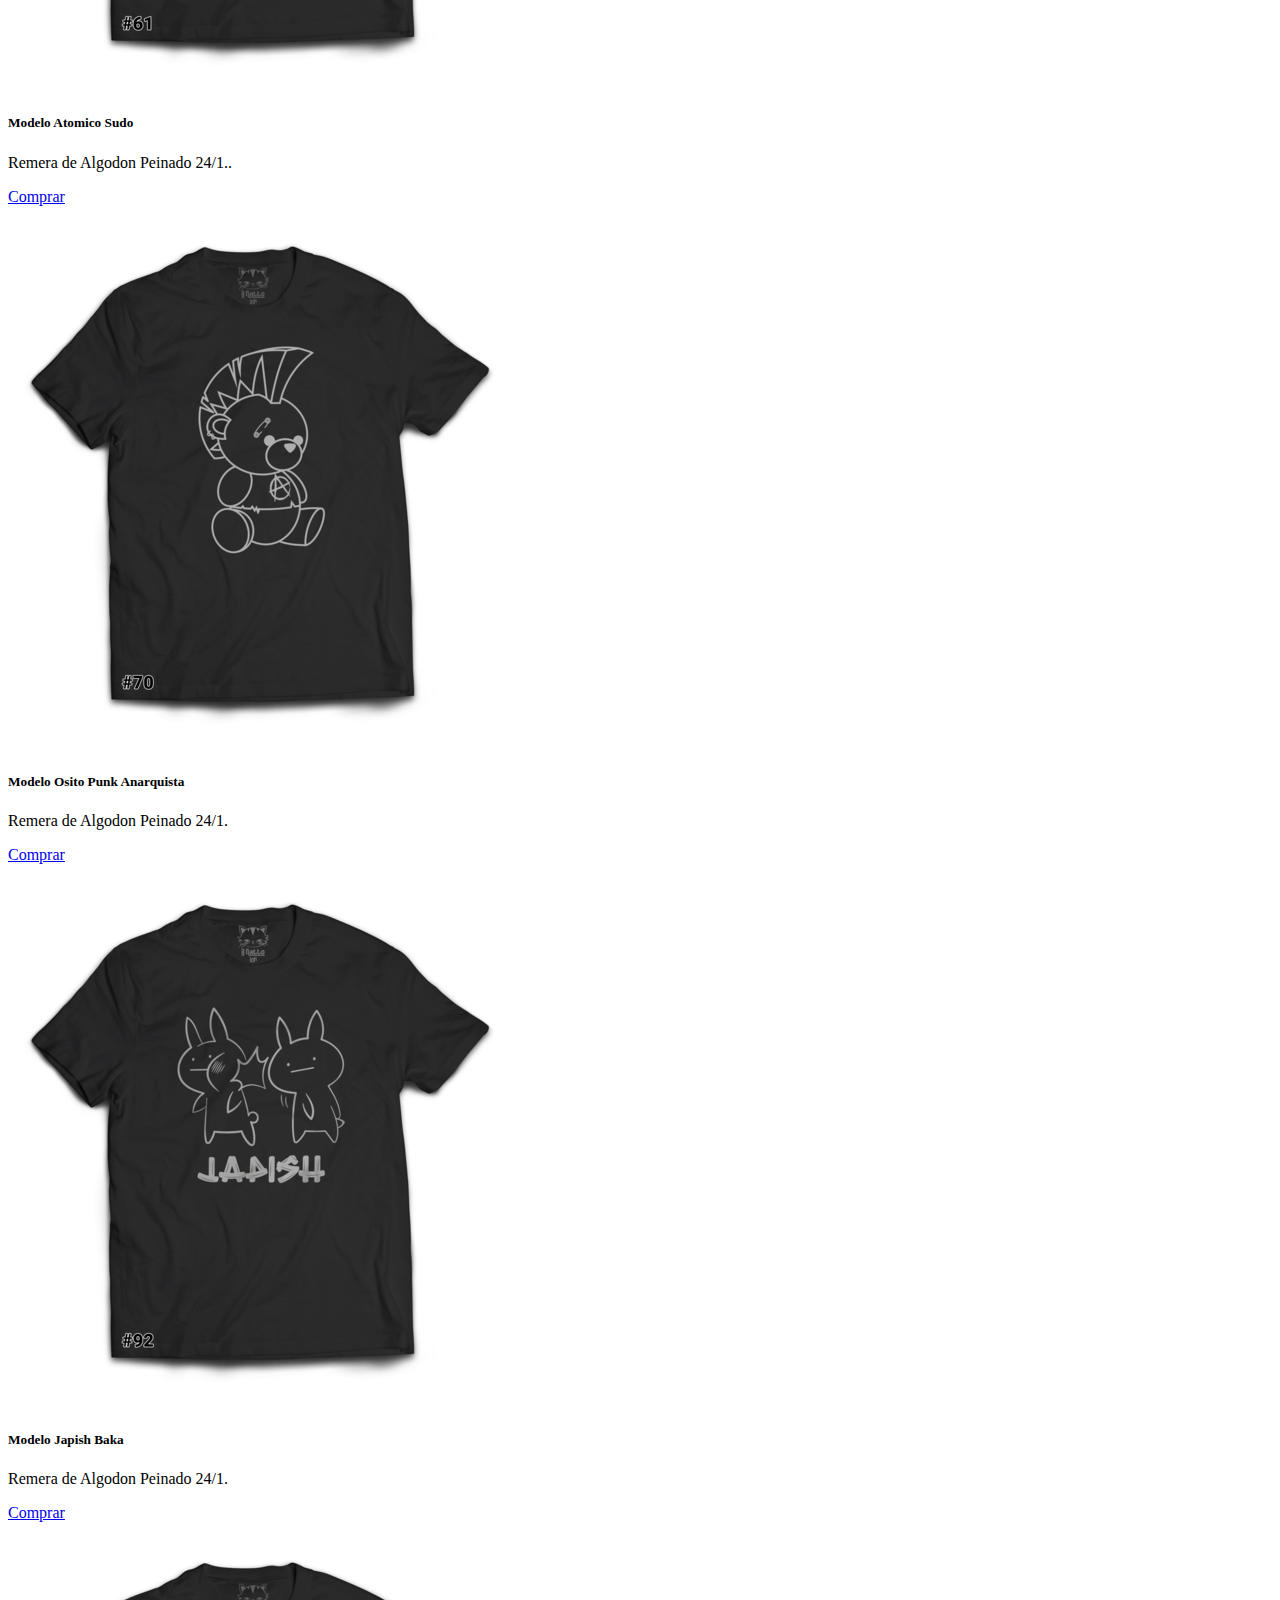
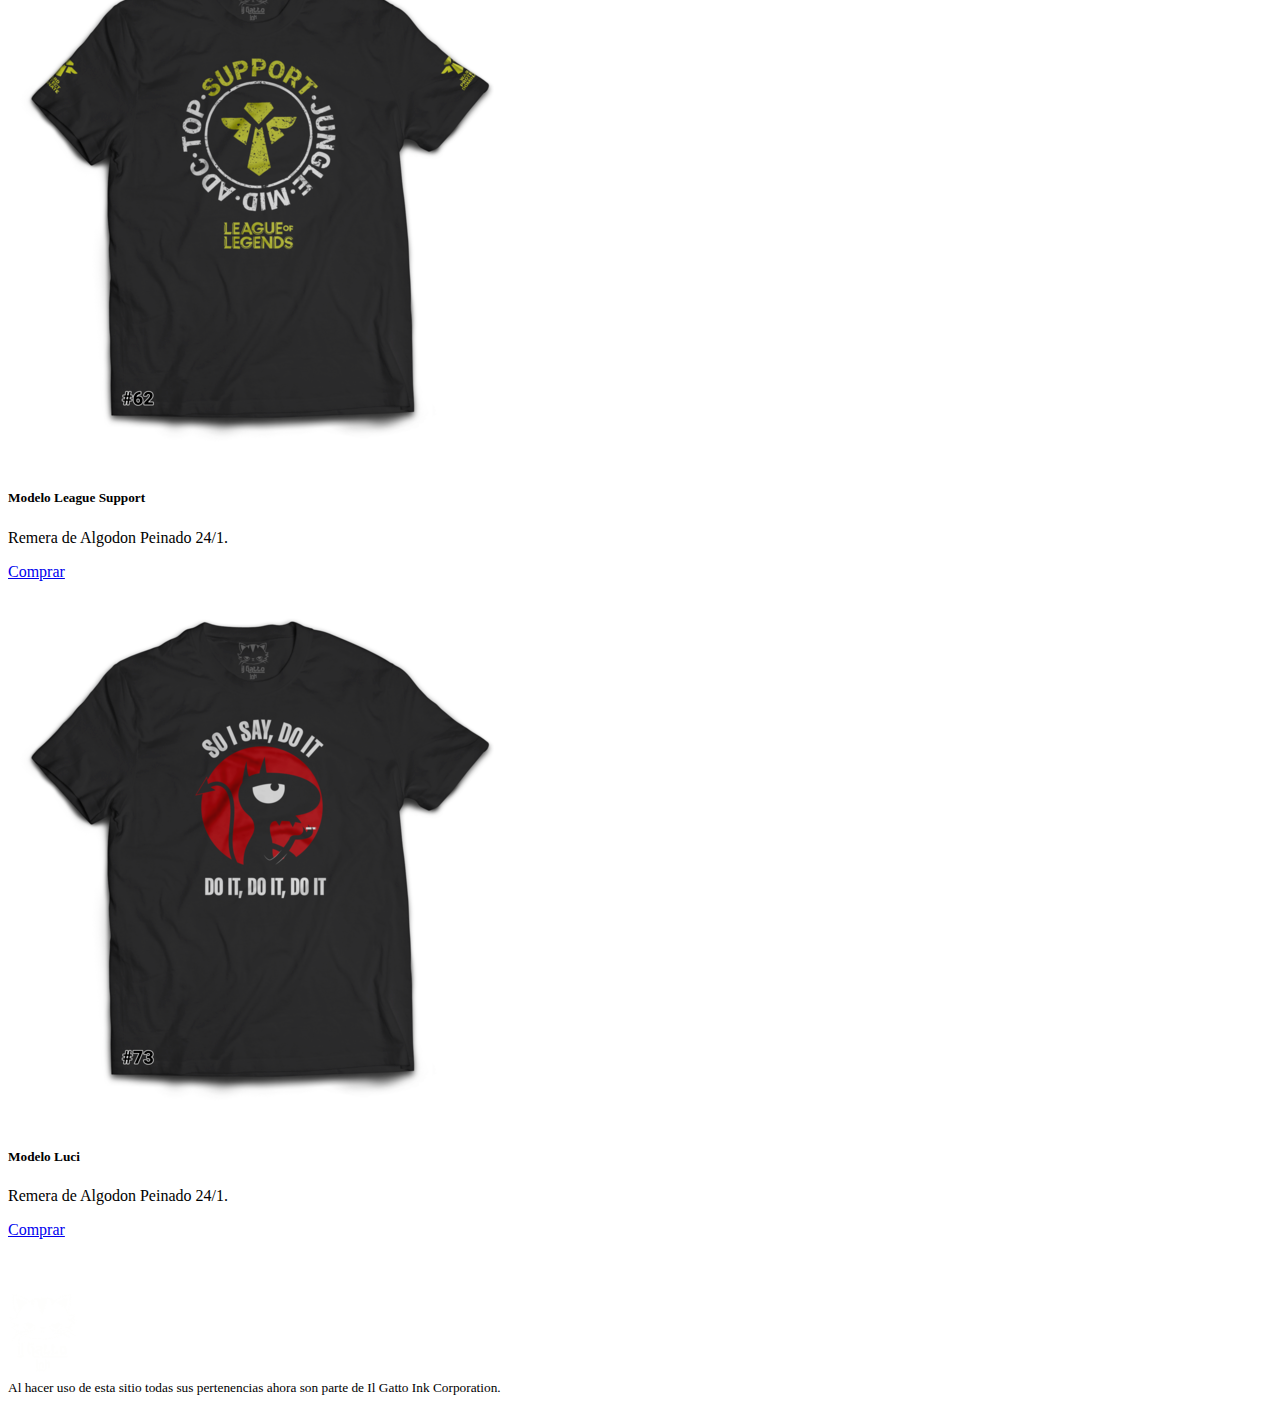
<file: remeras2.html>
<!DOCTYPE html>
<html lang="en">
<head>
    <meta charset="UTF-8">
    <meta http-equiv="X-UA-Compatible" content="IE=edge">
    <meta name="viewport" content="width=device-width, initial-scale=1.0">
    <title>Il Gatto Ink-Remeras</title>
    <link rel="icon" type="image/png" href="./img/faviconBlancoBordeTransparente.png">
    <link href="https://cdn.jsdelivr.net/npm/bootstrap@5.2.1/dist/css/bootstrap.min.css" rel="stylesheet" integrity="sha384-iYQeCzEYFbKjA/T2uDLTpkwGzCiq6soy8tYaI1GyVh/UjpbCx/TYkiZhlZB6+fzT" crossorigin="anonymous">
    <link rel="stylesheet" href="style.css">
    <link rel="stylesheet" href="https://cdnjs.cloudflare.com/ajax/libs/animate.css/4.1.1/animate.min.css"/>
    <link rel="stylesheet" href="https://fonts.googleapis.com/css2?family=Material+Symbols+Outlined:opsz,wght,FILL,GRAD@48,400,0,0" />
</head>
<body>
    <div class="todo">
        
        <nav class="navbar fixed-top navbar-expand-lg bg-light nav-color">
            <div class="container-fluid">
            <a class="navbar-brand" href="index.html"><img class="animate__animated animate__jackInTheBox" src="img/logoNegroTransparente.png" width="70px" alt="Logo Il Gatto Ink"></a>
            <button class="navbar-toggler" type="button" data-bs-toggle="collapse" data-bs-target="#navbarSupportedContent" aria-controls="navbarSupportedContent" aria-expanded="false" aria-label="Toggle navigation">
                <span class="navbar-toggler-icon"></span>
            </button>
            <div class="collapse navbar-collapse" id="navbarSupportedContent">
                <ul class="navbar-nav me-auto mb-2 mb-lg-0">
                <li class="nav-item">
                    <a class="nav-link active" aria-current="page" href="remeras2.html">Remeras</a>
                </li>
                <li class="nav-item">
                    <a class="nav-link" href="personalizadas2.html">Personalizadas</a>
                </li>
                <li class="nav-item">
                    <a class="nav-link" href="contacto2.html">Contacto</a>
                </li>
                <li class="nav-item dropdown">
                    <a class="nav-link dropdown-toggle" href="#" role="button" data-bs-toggle="dropdown" aria-expanded="false">
                    Otros
                    </a>
                    <ul class="dropdown-menu">
                    <li><a class="dropdown-item" href="index.html#nosotros">Nosotros</a></li>
                    <li><a class="dropdown-item" href="index.html#ayuda">Ayuda</a></li>
                    <li><a class="dropdown-item" href="historia-del-logo2.html">Historia Logo</a></li>
                    <li><hr class="dropdown-divider"></li>
                    <li><a class="dropdown-item" href="#">Carrito</a></li>
                    </ul>
                </li>
                
                </ul>
                <form class="d-flex" role="search">
                <input class="form-control me-2" type="search" placeholder="Que remera buscas?" aria-label="Search">
                <button class="btn btn-outline-success" type="submit">Buscar</button>
                </form>
            </div>
            </div>
        </nav>
        

        <div class="container-fluid">
            <h1>REMERAS</h1>
        </div>

        <div class="container-fluid">
            <div class="row g-3">
                <div class="col-12 col-md-6 col-lg-4">
                    <div class="card">
                        <img src="img/102-Slytherin Frente Negro.png" alt="Foto de remera" class="card-img-top">
                        <div class="card-body">
                            <h5 class="card-title">Modelo Slytherin</h5>
                            <p class="card-text">Remera de Algodon Peinado 24/1.</p>
                            <a href="#" class="btn btn-primary">Comprar</a>
                        </div>
                    </div>
                </div>        
            
                <div class="col-12 col-md-6 col-lg-4">
                    <div class="card">
                        <img src="img/61-Atomico Sudo Negra.png" alt="Foto de remera" class="card-img-top">
                        <div class="card-body">
                            <h5 class="card-title">Modelo Atomico Sudo</h5>
                            <p class="card-text">Remera de Algodon Peinado 24/1..</p>
                            <a href="#" class="btn btn-primary">Comprar</a>
                        </div>
                    </div>
                </div>
            
                <div class="col-12 col-md-6 col-lg-4">
                    <div class="card">
                        <img src="img/70-Osito Punk Negra.png" alt="Foto de remera" class="card-img-top">
                        <div class="card-body">
                            <h5 class="card-title">Modelo Osito Punk Anarquista</h5>
                            <p class="card-text">Remera de Algodon Peinado 24/1.</p>
                            <a href="#" class="btn btn-primary">Comprar</a>
                        </div>
                    </div>
                </div>

                <div class="col-12 col-md-6 col-lg-4">
                    <div class="card">
                        <img src="img/92-Japish Baka Negra.png" alt="Foto de remera" class="card-img-top">
                        <div class="card-body">
                            <h5 class="card-title">Modelo Japish Baka</h5>
                            <p class="card-text">Remera de Algodon Peinado 24/1.</p>
                            <a href="#" class="btn btn-primary">Comprar</a>
                        </div>
                    </div>
                </div>

                <div class="col-12 col-md-6 col-lg-4">
                    <div class="card">
                        <img src="img/62-LOL Support Negra.png" alt="Foto de remera" class="card-img-top">
                        <div class="card-body">
                            <h5 class="card-title">Modelo League Support</h5>
                            <p class="card-text">Remera de Algodon Peinado 24/1.</p>
                            <a href="#" class="btn btn-primary">Comprar</a>
                        </div>
                    </div>
                </div>

                <div class="col-12 col-md-6 col-lg-4">
                    <div class="card">
                        <img src="img/73-Luci The Demon Negra.png" alt="Foto de remera" class="card-img-top">
                        <div class="card-body">
                            <h5 class="card-title">Modelo Luci</h5>
                            <p class="card-text">Remera de Algodon Peinado 24/1.</p>
                            <a href="#" class="btn btn-primary">Comprar</a>
                        </div>
                    </div>
                </div>
            </div>
            
        </div>
        
        <a href="#" class="siempre-al-top "><span class="material-symbols-outlined">keyboard_double_arrow_up</span></a>
        
        
                           
        <footer class="py-4 bg-dark text-white-50">
            <div class="container-fluid text-center">
            <img src="img/logoBlancoTransparente.png" width="70px" alt="Logo Il Gatto Ink">
            </div>
            <div class="container-fluid text-center">
                <small>Al hacer uso de esta sitio todas sus pertenencias ahora son parte de Il Gatto Ink Corporation.</small>
            </div>
        </footer>       
        
      
 
    </div>         
    
<!-- bootstrap script -->
    <!-- NO TOCAR -->
    <script src="https://cdn.jsdelivr.net/npm/bootstrap@5.2.1/dist/js/bootstrap.bundle.min.js" integrity="sha384-u1OknCvxWvY5kfmNBILK2hRnQC3Pr17a+RTT6rIHI7NnikvbZlHgTPOOmMi466C8" crossorigin="anonymous"></script>
</body>
</html>
</file>
<file: style.css>
.container-fluid h1 {
    text-align: center;
}

html {
    scroll-padding-top: 110px; /* Es Necesario este padding por el menu fijo, sino la pagina continua debajo del navbar */
}
  
.todo {
    margin-top: 100px;
}
.nav-color {    
    background: rgb(63,94,251);
    background: linear-gradient(90deg, rgba(146, 147, 153, 0.597) 0%, rgba(244,244,246,1) 47%, rgba(146, 147, 153, 0.597) 100%);
}
.contenido {
    text-align: center;
    padding: 30px 50px;
}
.contenido p {
    text-align:justify;
    padding: 30px 50px;
}

.video-parent {
    display: flex;
    justify-content: space-evenly;
    margin-bottom: 20px;

}
.escobar-video {
    width: 400px;
    text-align: center;
}

.escobar-imagen{
    width: 533px;
    text-align: center;
}


.contacto-acomodar {
    display: flex;
    flex-direction: column;
    align-items: center;
}

.siempre-al-top {
    place-self:end;
    position:sticky;
    bottom:160px;
    margin-left: 90vw;
    /* right: -80%; */
    margin-top:150vh;

    /* visual styling */
    text-decoration: none;
    /* padding: 10px 10px; */
    padding-top: 10px;
    color: black;
    
    /* background: #000; */
    border-radius: 100px;
  }

  html,
  body {
      scroll-behavior: smooth;
  }

.siempre-al-top span {
    font-size: 50px;
}

.siempre-al-top span:hover {
    color: blue;
    
}
/* Media Query solamente para las imagenes de la pag. personalizadas */
@media only screen and (max-width: 960px){
    .video-parent {
        flex-direction: column;
        align-items: center;
    }
    .escobar-imagen {
        width: 316px;

    }
    .escobar-video{
        width: 316px;
        margin-bottom: 20px;
    }

    .siempre-al-top {
        margin-left: 80vw;
    }
}
</file>
